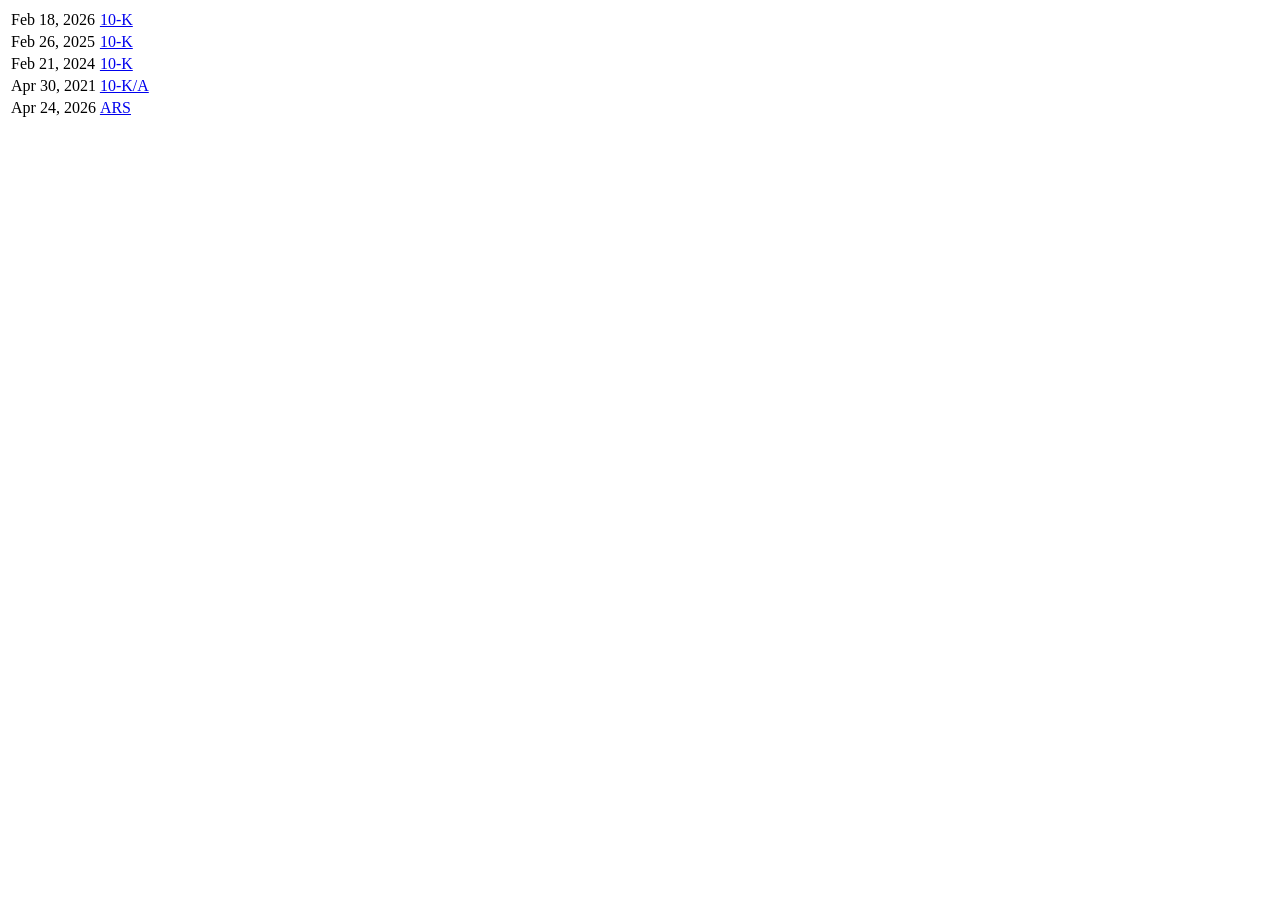
<file: examples/ir/annual-excerpt.html>
<html><head><title>SEC Filings - Expand Energy Corporation</title></head><body><table class="nirtable views-table views-view-table"><tbody><tr><td headers="view-field-nir-sec-date-filed-table-column"><time datetime="2026-02-18T05:00:00Z">Feb 18, 2026</time></td><td headers="view-field-nir-sec-form-table-column"><a href="/sec-filings/sec-filing/10-k/0000895126-26-000011">10-K</a></td></tr><tr><td headers="view-field-nir-sec-date-filed-table-column"><time datetime="2025-02-26T05:00:00Z">Feb 26, 2025</time></td><td headers="view-field-nir-sec-form-table-column"><a href="/sec-filings/sec-filing/10-k/0000895126-25-000021">10-K</a></td></tr><tr><td headers="view-field-nir-sec-date-filed-table-column"><time datetime="2024-02-21T05:00:00Z">Feb 21, 2024</time></td><td headers="view-field-nir-sec-form-table-column"><a href="/sec-filings/sec-filing/10-k/0000895126-24-000013">10-K</a></td></tr><tr><td headers="view-field-nir-sec-date-filed-table-column"><time datetime="2021-04-30T04:00:00Z">Apr 30, 2021</time></td><td headers="view-field-nir-sec-form-table-column"><a href="/sec-filings/sec-filing/10-ka/0000895126-21-000090">10-K/A</a></td></tr><tr><td headers="view-field-nir-sec-date-filed-table-column"><time datetime="2026-04-24T04:00:00Z">Apr 24, 2026</time></td><td headers="view-field-nir-sec-form-table-column"><a href="/sec-filings/sec-filing/ars/0001104659-26-048161">ARS</a></td></tr></tbody></table></body></html>
</file>
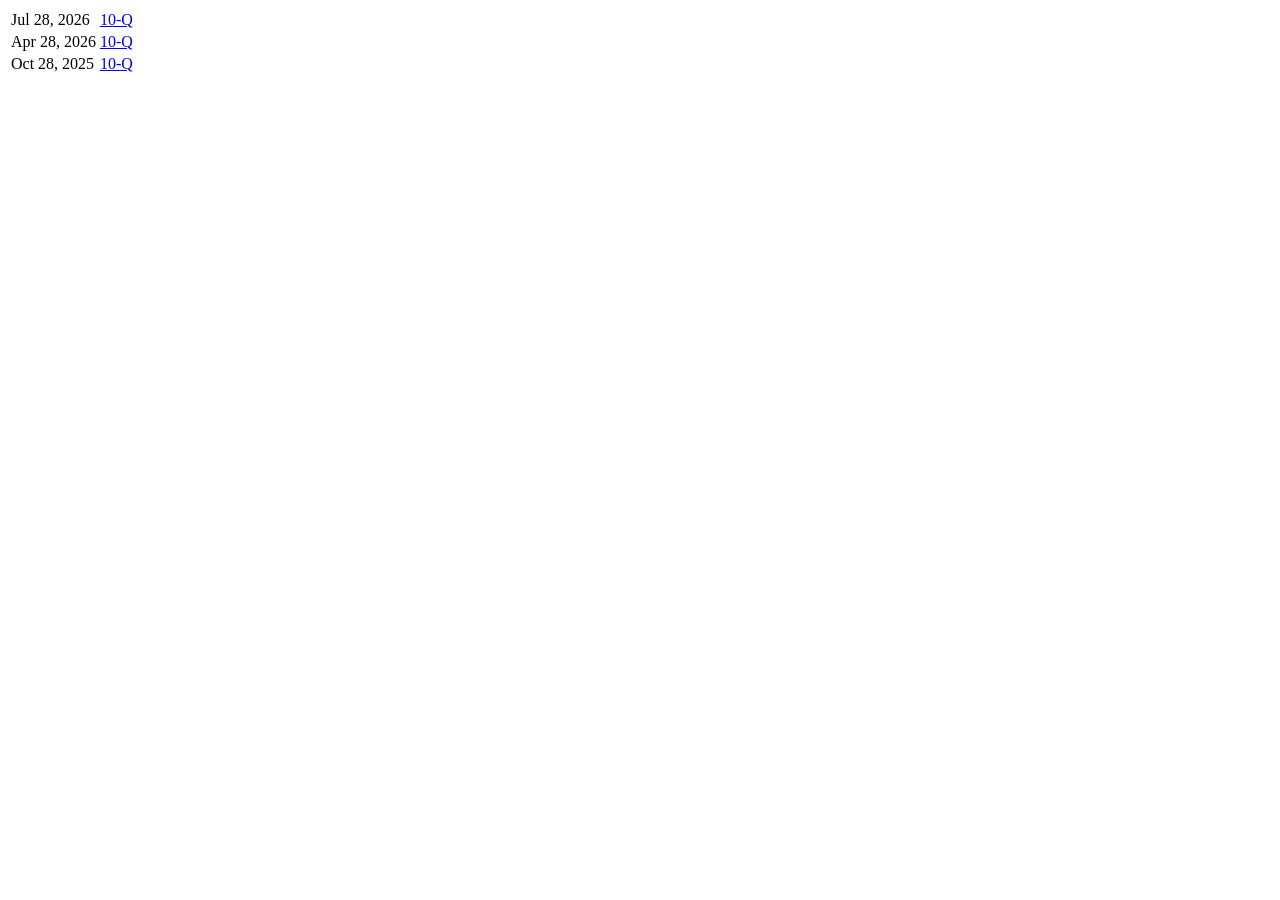
<file: examples/ir/quarterly-excerpt.html>
<html><head><title>SEC Filings - Expand Energy Corporation</title></head><body><table class="nirtable views-table views-view-table"><tbody><tr><td headers="view-field-nir-sec-date-filed-table-column"><time datetime="2026-07-28T04:00:00Z">Jul 28, 2026</time></td><td headers="view-field-nir-sec-form-table-column"><a href="/sec-filings/sec-filing/10-q/0000895126-26-000047">10-Q</a></td></tr><tr><td headers="view-field-nir-sec-date-filed-table-column"><time datetime="2026-04-28T04:00:00Z">Apr 28, 2026</time></td><td headers="view-field-nir-sec-form-table-column"><a href="/sec-filings/sec-filing/10-q/0000895126-26-000028">10-Q</a></td></tr><tr><td headers="view-field-nir-sec-date-filed-table-column"><time datetime="2025-10-28T04:00:00Z">Oct 28, 2025</time></td><td headers="view-field-nir-sec-form-table-column"><a href="/sec-filings/sec-filing/10-q/0000895126-25-000098">10-Q</a></td></tr></tbody></table></body></html>
</file>
